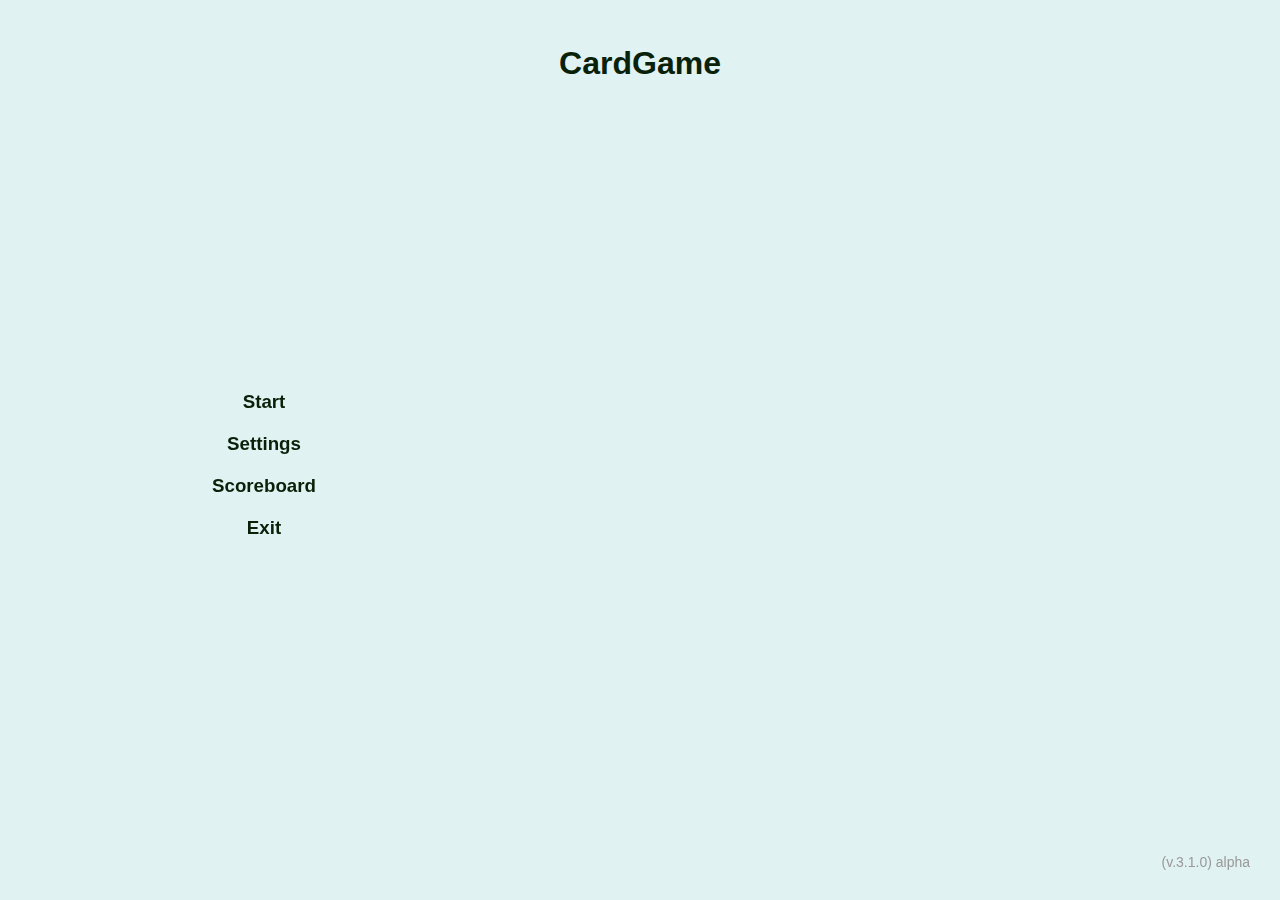
<file: index.html>
<!DOCTYPE html>
<html lang="en">
<head>
	<meta charset="UTF-8">
	<meta name="viewport" content="width=device-width, initial-scale=1">
	<title>CardGame</title>
	<link rel="stylesheet" href="main.css">
	<link rel="stylesheet" href="light-theme.css" id="link">
</head>
<body>
	<div class="version">(v.3.1.0) alpha</div>
	<div class="menu-block">
		<canvas></canvas>
		<h1>CardGame</h1>
		<div class="frontt">
			<div class="df">
				<div class="setlist">
					<h3 id="start" onclick="generate()">Start</h3>
					<h3 onclick="openBlock('.container-settings')">Settings</h3>
					<h3 onclick="openBlock('.container-scoreboard')" id="scores">Scoreboard</h3>
					<h3 onclick="window.close()">Exit</h3>
				</div>
			</div>
		</div>
	</div>
	<div class="container-settings">
		<div class="close-btn" onclick="closeBlock('.container-settings')"></div>
		<h2>Settings</h2>
		<div class="list">
			<div class="set-el">
				<h2>Game Field</h2>
				<hr>
				<div class="d-f">
					<div onclick="changeSize(16)"><h3 class="h16">4x4</h3></div>
					<div onclick="changeSize(36)"><h3 class="h36">6x6</h3></div><!-- style="cursor: not-allowed;" -->
				</div>
			</div>
			<div class="set-el">
				<h2>Theme</h2>
				<hr>
				<form>
					<label id="flr" for="first-radio">Light<span id="flrB"></span><span id="flrA"></span></label><input type="radio" name="theme" id="first-radio" onclick="changeTheme('light-theme.css')">
					<br><br>
					<label id="slr" for="second-radio">Dark<span id="slrB"></span><span id="slrA"></span></label><input type="radio" name="theme" id="second-radio" onclick="changeTheme('dark-theme.css')">
				</form>
			</div>
		</div>
	</div>
	<div class="container-scoreboard">
		<div class="close-btn" onclick="closeBlock('.container-scoreboard')"></div>
		<h2>Scoreboard</h2>
		<div class="list">
			<div class="set-el">
				<h3>4 x 4</h3>
				<hr>
				<ol id="scorestable"></ol>
			</div>
		</div>
	</div>
	<div class="container">
		<div class="timer"><span>00:00</span></div>
		<div id="return" title="Menu" onclick="openMenu()"></div>
		<div class="gamefield"></div>
	</div>
	<div class="restart">
		<div class="chooseyourname">
			<p>Enter Your name:</p>
			<input type="text" name="name" id="name" autocomplete="off">
			<div>
				<input type="button" value="Restart" onclick="validate()"><input type="button" value="Menu" onclick="validate(true)">
			</div>
		</div>
	</div>

	<script src="game.js"></script>
	<script src="start.js"></script>
	<script src="background.js"></script>
</body>
</html>
</file>
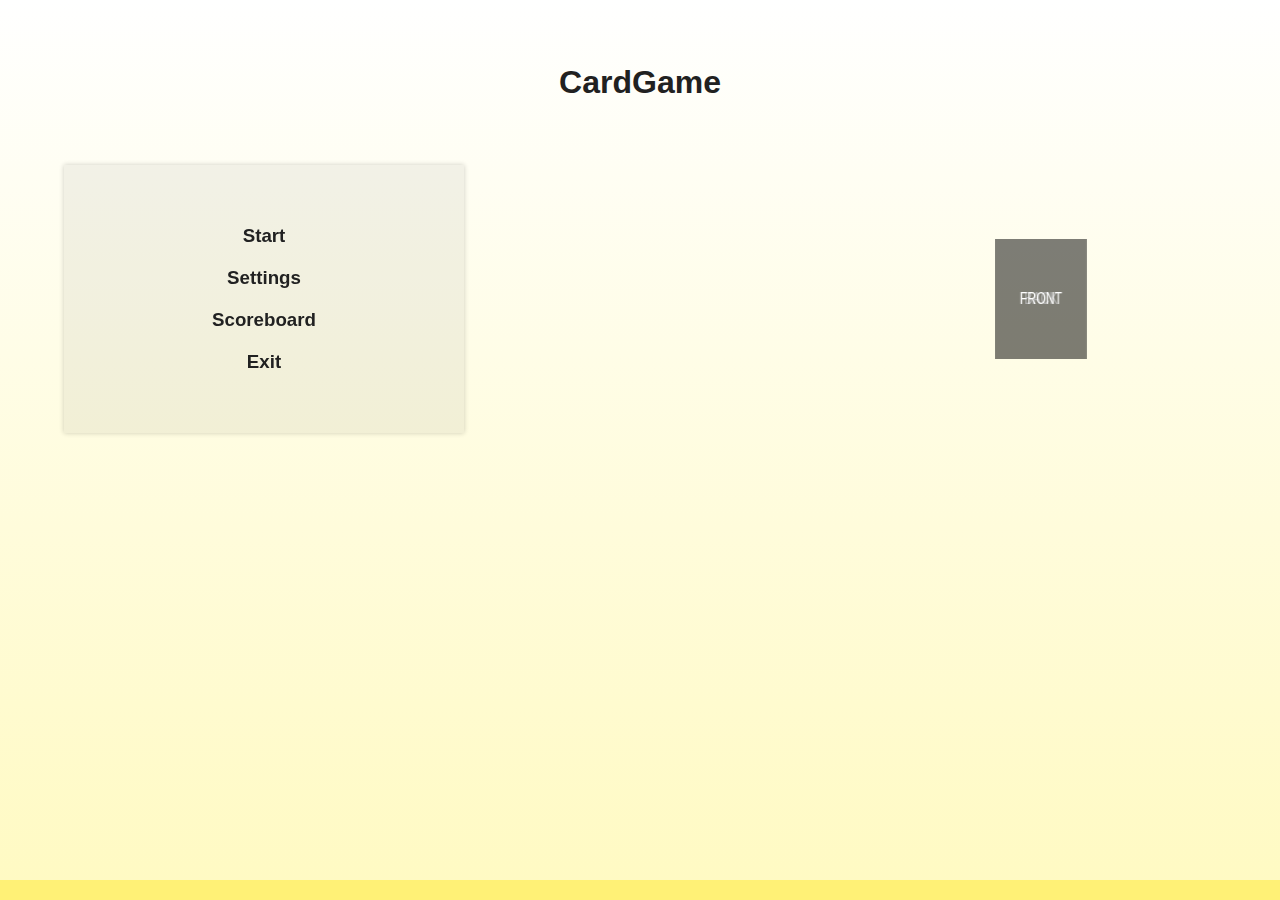
<file: redesign.html>
<!DOCTYPE html>
<html lang="en">
<head>
	<meta charset="UTF-8">
	<meta name="viewport" content="width=device-width, initial-scale=1">
	<title>CardGame</title>
	<!-- <link rel="stylesheet" href="main.css"> -->
	<!-- <link rel="stylesheet" href="light-theme.css" id="link"> -->
	<style>

* {
	margin: 0;
	padding: 0;
	font-family: Arial, "Helvetica Neue", Helvetica, sans-serif;
	box-sizing: border-box;
	color: #212121;
}
canvas {
	position: absolute;
	left: 0;
	top: 0;
}
.menu-block {
	text-align: center;
	padding-top: 5%;
	width: 100%;
	height: 100vh;
	background: -webkit-linear-gradient(#fff,#fffac3);
	border-bottom: 20px #FFF176 solid;
}
.front {
	position: absolute;
	width: 100%;
	padding: 5%;
}
.df {
	display: -webkit-flex;
	display: -moz-flex;
	display: -ms-flex;
	display: -o-flex;
	display: flex;
	justify-content: space-between;
	-ms-align-items: center;
	align-items: center;
}
.setlist {
	min-width: 400px;
	padding: 50px 0;
	box-shadow: 0 0 5px rgba(0,0,0,0.2);
	-webkit-transition: .3s;
	-o-transition: .3s;
	transition: .3s;
	background-color: rgba(0,0,0,0.05);
}
.setlist h3 {
	padding: 10px 0;
	cursor: pointer;
}
.rotatingblock {
	margin-right: 10%;
	perspective: 1000px;
	-webkit-transform: rotateY(-40deg);
	-ms-transform: rotateY(-40deg);
	-o-transform: rotateY(-40deg);
	transform: rotateY(-40deg);
	-webkit-transform-style: preserve-3d;
	-moz-transform-style: preserve-3d;
	-ms-transform-style: preserve-3d;
	transform-style: preserve-3d;
}
.cube-wrapper {
	width: 120px;
	height: 120px;
	position: relative;
}
.cube, .cube div {
	width: 100%;
	height: 100%;
	position: absolute;
	top: 0;
	left: 0;
	-webkit-transition: .3s;
	-o-transition: .3s;
	transition: .3s;
	-webkit-transform-style: preserve-3d;
	-moz-transform-style: preserve-3d;
	-ms-transform-style: preserve-3d;
	transform-style: preserve-3d;
	text-align: center;
	line-height: 120px;
	color: #fff;
}
.cube div {
	background-color: rgba(0,0,0,0.3);
}
.cube-top {
	-webkit-transform: translate(0, -100%) rotateX(90deg);
	-ms-transform: translate(0, -100%) rotateX(90deg);
	-o-transform: translate(0, -100%) rotateX(90deg);
	transform: translate(0, -100%) rotateX(90deg);
	-webkit-transform-origin: bottom;
	-moz-transform-origin: bottom;
	-ms-transform-origin: bottom;
	-o-transform-origin: bottom;
	transform-origin: bottom;
}
.cube-bottom {
	-webkit-transform: translate(0, 100%) rotateX(-90deg);
	-ms-transform: translate(0, 100%) rotateX(-90deg);
	-o-transform: translate(0, 100%) rotateX(-90deg);
	transform: translate(0, 100%) rotateX(-90deg);
	-webkit-transform-origin: top;
	-moz-transform-origin: top;
	-ms-transform-origin: top;
	-o-transform-origin: top;
	transform-origin: top;
}
.cube-right {
	-webkit-transform: translate(100%, 0) rotateY(90deg);
	-ms-transform: translate(100%, 0) rotateY(90deg);
	-o-transform: translate(100%, 0) rotateY(90deg);
	transform: translate(100%, 0) rotateY(90deg);
	-webkit-transform-origin: left;
	-moz-transform-origin: left;
	-ms-transform-origin: left;
	-o-transform-origin: left;
	transform-origin: left;
}
.cube-left {
	-webkit-transform: translate(-100%, 0) rotateY(-90deg);
	-ms-transform: translate(-100%, 0) rotateY(-90deg);
	-o-transform: translate(-100%, 0) rotateY(-90deg);
	transform: translate(-100%, 0) rotateY(-90deg);
	-webkit-transform-origin: right;
	-moz-transform-origin: right;
	-ms-transform-origin: right;
	-o-transform-origin: right;
	transform-origin: right;
}
.cube-back {
	-webkit-transform: translate(0, 100%);
	-ms-transform: translate(0, 100%);
	-o-transform: translate(0, 100%);
	transform: translate(0, 100%);
	transform: translateZ(-120px);
}
.cube-wrapper:hover .cube {
	-webkit-transform: translate(0, 50%) rotateX(-90deg);
	-ms-transform: translate(0, 50%) rotateX(-90deg);
	-o-transform: translate(0, 50%) rotateX(-90deg);
	transform: translate(0, 50%) rotateX(-90deg);
}

	</style>
</head>
<body>
	<div class="menu-block">
		<canvas></canvas>
		<h1>CardGame</h1>
		<div class="front">
			<div class="df">
				<div class="setlist">
					<h3>Start</h3>
					<h3>Settings</h3>
					<h3>Scoreboard</h3>
					<h3>Exit</h3>
				</div>
				<div class="rotatingblock">
					<div class="cube-wrapper">
						<div class="cube">
							<div class="cube-front">FRONT</div>
							<div class="cube-top">TOP</div>
							<div class="cube-right">RIGHT</div>
							<div class="cube-back">BACK</div>
							<div class="cube-left">LEFT</div>
							<div class="cube-bottom">BOTTOM</div>
						</div>
					</div>
				</div>
			</div>
		</div>
	</div>

	<script src="background.js"></script>
</body>
</html>
</file>
<file: main.css>
* {
	margin: 0;
	padding: 0;
	font-family: Arial, "Helvetica Neue", Helvetica, sans-serif;
	box-sizing: border-box;
}
body,html {
	min-height: 100vh;
	width: 100%;
}
canvas {
	position: absolute;
	left: 0;
	top: 0;
}
.container-settings,
.menu-block,
.container-scoreboard,
.container {
	text-align: center;
	padding-top: 5vh;
	width: 100%;
	min-height: 100vh;
}
.frontt {
	position: absolute;
	width: 100%;
}
.df {
	display: -webkit-flex;
	display: -moz-flex;
	display: -ms-flex;
	display: -o-flex;
	display: flex;
	justify-content: space-between;
	-ms-align-items: center;
	align-items: center;
	height: 85vh;
	padding: 0 5%;
}
.setlist {
	max-width: 400px;
	padding: 50px 0;
	-webkit-transition: .3s;
	-o-transition: .3s;
	transition: .3s;
	width: 100%;
}
.setlist h3 {
	padding: 10px 0;
	cursor: pointer;
}
.rotatingblock {
	margin-right: 10%;
	perspective: 1000px;
	-webkit-transform: rotateY(-40deg);
	-ms-transform: rotateY(-40deg);
	-o-transform: rotateY(-40deg);
	transform: rotateY(-40deg);
	-webkit-transform-style: preserve-3d;
	-moz-transform-style: preserve-3d;
	-ms-transform-style: preserve-3d;
	transform-style: preserve-3d;
	display: none;
}
.cube-wrapper {
	width: 120px;
	height: 120px;
	position: relative;
}
.cube, .cube div {
	width: 100%;
	height: 100%;
	position: absolute;
	top: 0;
	left: 0;
	-webkit-transition: .3s;
	-o-transition: .3s;
	transition: .3s;
	-webkit-transform-style: preserve-3d;
	-moz-transform-style: preserve-3d;
	-ms-transform-style: preserve-3d;
	transform-style: preserve-3d;
	text-align: center;
	line-height: 120px;
	color: #fff;
}
.cube div {
	background-color: rgba(0,0,0,0.3);
}
.cube-top {
	-webkit-transform: translate(0, -100%) rotateX(90deg);
	-ms-transform: translate(0, -100%) rotateX(90deg);
	-o-transform: translate(0, -100%) rotateX(90deg);
	transform: translate(0, -100%) rotateX(90deg);
	-webkit-transform-origin: bottom;
	-moz-transform-origin: bottom;
	-ms-transform-origin: bottom;
	-o-transform-origin: bottom;
	transform-origin: bottom;
}
.cube-bottom {
	-webkit-transform: translate(0, 100%) rotateX(-90deg);
	-ms-transform: translate(0, 100%) rotateX(-90deg);
	-o-transform: translate(0, 100%) rotateX(-90deg);
	transform: translate(0, 100%) rotateX(-90deg);
	-webkit-transform-origin: top;
	-moz-transform-origin: top;
	-ms-transform-origin: top;
	-o-transform-origin: top;
	transform-origin: top;
}
.cube-right {
	-webkit-transform: translate(100%, 0) rotateY(90deg);
	-ms-transform: translate(100%, 0) rotateY(90deg);
	-o-transform: translate(100%, 0) rotateY(90deg);
	transform: translate(100%, 0) rotateY(90deg);
	-webkit-transform-origin: left;
	-moz-transform-origin: left;
	-ms-transform-origin: left;
	-o-transform-origin: left;
	transform-origin: left;
}
.cube-left {
	-webkit-transform: translate(-100%, 0) rotateY(-90deg);
	-ms-transform: translate(-100%, 0) rotateY(-90deg);
	-o-transform: translate(-100%, 0) rotateY(-90deg);
	transform: translate(-100%, 0) rotateY(-90deg);
	-webkit-transform-origin: right;
	-moz-transform-origin: right;
	-ms-transform-origin: right;
	-o-transform-origin: right;
	transform-origin: right;
}
.cube-back {
	-webkit-transform: translate(0, 100%);
	-ms-transform: translate(0, 100%);
	-o-transform: translate(0, 100%);
	transform: translate(0, 100%);
	transform: translateZ(-120px);
}
.cube-wrapper:hover .cube {
	-webkit-transform: translate(0, 50%) rotateX(-90deg);
	-ms-transform: translate(0, 50%) rotateX(-90deg);
	-o-transform: translate(0, 50%) rotateX(-90deg);
	transform: translate(0, 50%) rotateX(-90deg);
}
.container-settings,
.container-scoreboard {
	position: absolute;
	z-index: 10;
	top: 0;
	left: 0;
	width: 100%;
	height: 100vh;
	-webkit-transition: .3s;
	-o-transition: .3s;
	transition: .3s;
	-webkit-transform: translateY(-100%);
	-ms-transform: translateY(-100%);
	-o-transform: translateY(-100%);
	transform: translateY(-100%);
}
.container-scoreboard {
	-webkit-transform: translateX(-100%);
	-ms-transform: translateX(-100%);
	-o-transform: translateX(-100%);
	transform: translateX(-100%);
}
.close-btn, #return {
	position: absolute;
	top: 30px;
	right: 30px;
	width: 20px;
	height: 20px;
	border-radius: 50%;
	background-color: #fff;
	cursor: pointer;
}
.close-btn::before, .close-btn::after, #return::before, #return::after {
	content: '';
	width: 12px;
	height: 2px;
	background-color: #212121;
	position: absolute;
	top: 9px;
	left: 4px;
	-webkit-transform: rotate(45deg);
	-ms-transform: rotate(45deg);
	-o-transform: rotate(45deg);
	transform: rotate(45deg);
}
.close-btn::after, #return::after {
	-webkit-transform: rotate(-45deg);
	-ms-transform: rotate(-45deg);
	-o-transform: rotate(-45deg);
	transform: rotate(-45deg);
}
.version {
	color: #888;
	position: absolute;
	bottom: 30px;
	right: 30px;
	font-size: 14px;
	z-index: 9999;
}
.list {
	text-align: center;
	height: 70vh;
	display: -webkit-flex;
	display: -moz-flex;
	display: -ms-flex;
	display: -o-flex;
	display: flex;
	justify-content: center;
	-ms-align-items: center;
	align-items: center;
	flex-direction: column;
}
.list h2 {
	margin-bottom: 30px;
}
.el {
	cursor: pointer;
}
.set-el hr {
 width: 60%;
 margin: 20px 20%;
 height: 2px;
 border: none;
}
.d-f {
	display: -webkit-flex;
	display: -moz-flex;
	display: -ms-flex;
	display: -o-flex;
	display: flex;
	justify-content: center;
	-ms-align-items: center;
	align-items: center;
	width: 200px;
}
.d-f h3 {
	text-align: center;
}
.d-f div {
	text-align: left;
	width: 50%;
	height: 50px;
	line-height: 50px;
}
.d-f div:not(.fel) {
	cursor: pointer;
}
.d-f div:nth-of-type(2) {
	text-align: right;
}
form input {
	position: relative;
	display: none;
}
label {
	cursor: pointer;
}
#flr, #slr {
	position: relative;
	font-size: 20px;
	margin-left: -100px;
}
#flrB, #slrB {
	top: 2px;
	left: 100px;
	width: 60px;
	height: 24px;
	position: absolute;
	border-radius: 28px;
	transition: .3s;
	box-shadow: inset 3px 3px 5px rgba(0,0,0,0.4);
}
#flrA, #slrA {
	top: 5px;
	left: 103px;
	width: 18px;
	height: 18px;
	position: absolute;
	border-radius: 50%;
	transition: .3s;
}
#flrA {
	left: 139px;
}
.container {
	position: absolute;
	left: 0;
	top: 0;
	z-index: 15;
	-webkit-transition: .3s;
	-o-transition: .3s;
	transition: .3s;
	-webkit-transform: scale(0);
	-ms-transform: scale(0);
	-o-transform: scale(0);
	transform: scale(0);
	display: -webkit-flex;
	display: -moz-flex;
	display: -ms-flex;
	display: -o-flex;
	display: flex;
	justify-content: center;
	-ms-align-items: center;
	align-items: center;
}
.card {
	width: 100px;
	height: 100px;
	margin: 10px;
	position: relative;
	-webkit-perspective: 1000px;
	-moz-perspective: 1000px;
	-ms-perspective: 1000px;
	perspective: 1000px;
}
.timer {
	font-size: 20px;
	display: none;
	position: absolute;
	left: 50%;
	top: 30px;
	-webkit-transform: translateX(-50%);
	-ms-transform: translateX(-50%);
	-o-transform: translateX(-50%);
	transform: translateX(-50%);
}
.back, .front {
	position: absolute;
	left: 0;
	top: 0;
	width: 100%;
	height: 100%;
	-webkit-backface-visibility: hidden;
	-moz-backface-visibility: hidden;
	-ms-backface-visibility: hidden;
	backface-visibility: hidden;
	transition: .3s;
}
.back {
	transform: rotateY(180deg);
}
.gamefield {
	display: -webkit-flex;
	display: -moz-flex;
	display: -ms-flex;
	display: -o-flex;
	display: flex;
	justify-content: center;
	-ms-align-items: center;
	align-items: center;
	-webkit-flex-wrap: wrap;
	-moz-flex-wrap: wrap;
	-ms-flex-wrap: wrap;
	-o-flex-wrap: wrap;
	flex-wrap: wrap;
	width: 500px;
}
.restart {
	position: absolute;
	z-index: 20;
	left: 0;
	top: 0;
	height: 100vh;
	width: 100%;
	background-color: rgba(0,0,0,0.8);
	justify-content: center;
	-ms-align-items: center;
	align-items: center;
	display: none;
}
.restart * {
	color: #212121;
}
.chooseyourname {
	padding: 20px;
	background-color: #eee;
	font-size: 16px;
}
.chooseyourname div {
	display: -webkit-flex;
	display: -moz-flex;
	display: -ms-flex;
	display: -o-flex;
	display: flex;
	justify-content: space-around;
	-ms-align-items: center;
	align-items: center;
}
.chooseyourname input {
	display: block;
	padding: 6px;
	font-size: 16px;
	margin: 6px 0;
	border: 1px #777 solid;
}
.chooseyourname input[type=button] {
	padding: 4px 14px;
	font-size: 16px;
	border: 1px #777 solid;
	background-color: #f3f3f3;
	margin-top: 8px;
}
.chooseyourname input[type=button]:hover {
	border: 1px #333 solid;
	box-shadow: inset 0 0 4px rgba(0,0,0,0.1);
}
.scorename {
	min-width: 30vw;
	text-align: left;
	position: relative;
	padding: 5px 0;
}
.scoretime {
	position: absolute;
	top: 0;
	right: 0;
}
@media (max-width: 900px) {
	.df {
		justify-content: center;
		padding-top: 10vh;
		height: 60vh;
	}
}
@media (max-width: 450px) {
	.menu-block {
		padding-top: 10vh;
	}
}
</file>
<file: light-theme.css>
.container-pre-loader,
.container-settings,
body {
	background-color: #E0F2F1;
	color: #092109;
}
.back {
	background-color: #333;
}
.front {
	background-color: #eee;
	border: 3px #333 solid;
}
.pre-loader {
	background-color: rgba(21,21,21,0.1);
}
.set-el hr {
	background-color: #212121;
}
#flrB {
	background-color: #15E341;
}
#slrB {
	background-color: rgba(0,0,0,0.2);
}
#flrA, #slrA {
	background-color: #eee;
}
#flrB, #slrB {
	border: 1px #333 solid;
}
.h36 {
	color: #777;
}
.h16 {
	color: #092109;
}
.version {
	color: #999;
}
</file>
